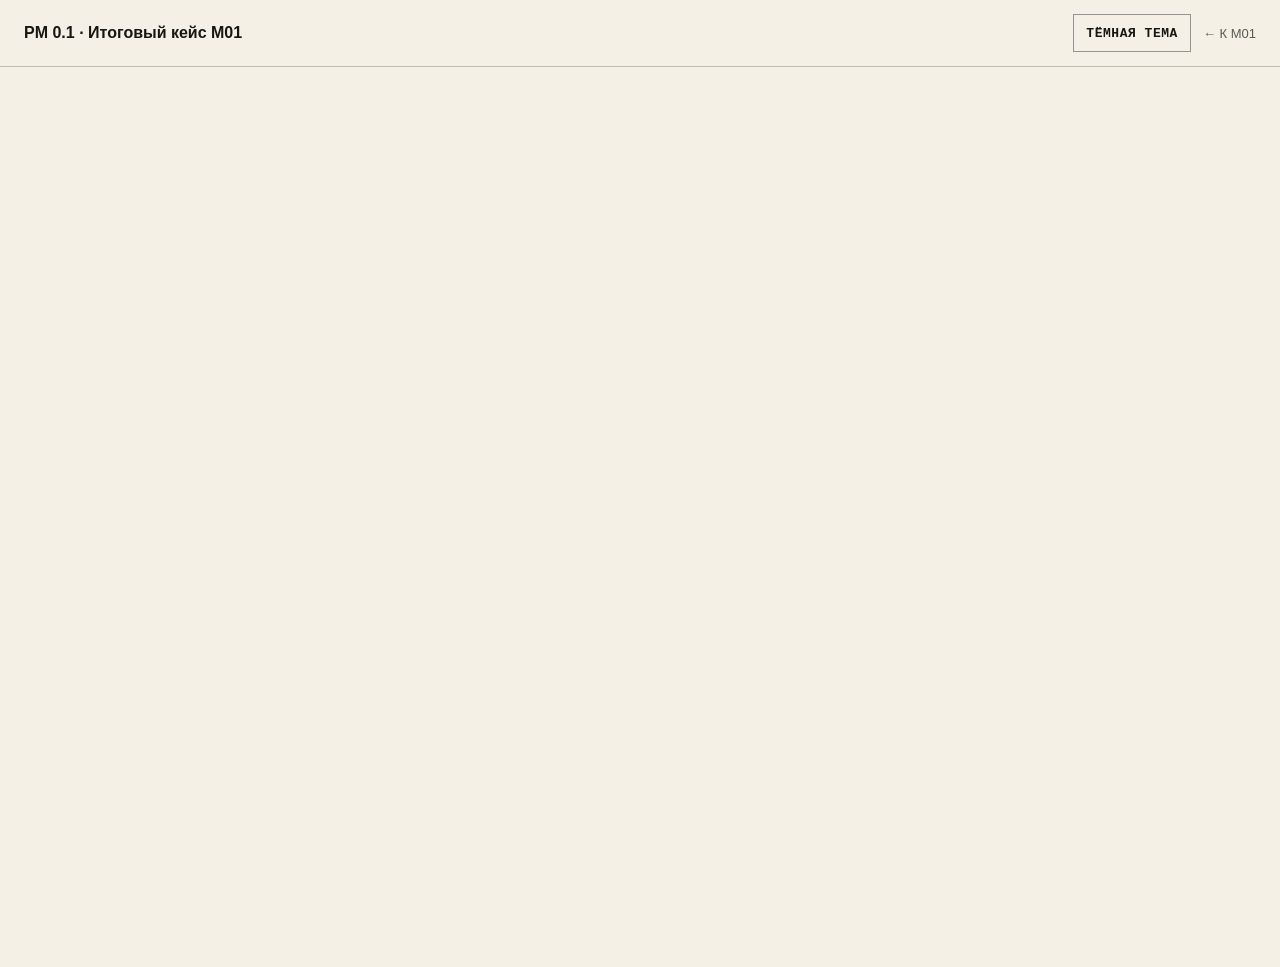
<file: simulator.html>
<!doctype html>
<html lang="ru">
  <head>
    <meta charset="UTF-8" />
    <meta name="viewport" content="width=device-width, initial-scale=1.0" />
    <meta name="theme-color" content="#0a0a0a" />
    <base href="./index.html" />
    <title>PM 0.1 — Итоговый кейс M01</title>
    <meta name="description" content="Итоговый кейс M01: четыре управленческих решения, последствия и разбор мышления." />
    <script src="theme-runtime-v7.js"></script>
    <link rel="stylesheet" href="styles.css" />
    <link rel="stylesheet" href="art-direction.css" />
    <link rel="stylesheet" href="m01-simulator.css" />
    <link rel="stylesheet" href="theme-contract-v3.css" />
    <link rel="stylesheet" href="canonical-runtime-v7.css" />
    <style>
      main { margin-left: 0 !important; }
      .sim-standalone-nav { position:sticky; top:0; z-index:20; display:flex; align-items:center; gap:12px; padding:14px 24px; border-bottom:1px solid var(--line); background:var(--paper, #0a0a0a); }
      .sim-standalone-nav > a:first-child { margin-right:auto; }
      .sim-standalone-nav strong { color:var(--ink); }
      .sim-standalone-nav a { text-decoration:none; }
      .sim-standalone-nav .sim-back { color:var(--text-secondary, #c9c8c1); font-size:13px; }
      .sim-standalone-nav .theme-toggle { width:auto; margin:0; }
      @media (max-width:640px) { .sim-standalone-nav { padding:12px 16px; flex-wrap:wrap; } .page { padding-inline:16px; } }
    </style>
  </head>
  <body>
    <header class="sim-standalone-nav">
      <a href="./#/course" aria-label="Вернуться к M01"><strong>PM 0.1 · Итоговый кейс M01</strong></a>
      <button class="button subtle theme-toggle" type="button" data-theme-toggle>Тема</button>
      <a class="sim-back" href="./#/course">← К M01</a>
    </header>
    <main id="main" tabindex="-1"></main>
    <script src="m01-simulator-data.js"></script>
    <script src="m01-simulator-domain.js"></script>
    <script src="m01-simulator-app.js"></script>
  </body>
</html>
</file>
<file: styles.css>
:root {
  --ink: #07121d;
  --ink-2: #0c1b29;
  --panel: #102435;
  --paper: #f4f1e9;
  --paper-2: #e9e5da;
  --muted: #91a2af;
  --accent: #ffb11b;
  --accent-2: #e18b00;
  --blue: #3bb9ff;
  --green: #63d5a1;
  --red: #ff796f;
  --line: rgba(255, 255, 255, 0.13);
  --paper-line: rgba(7, 18, 29, 0.15);
  --sidebar: 270px;
  --radius: 14px;
  font-family: "Manrope", system-ui, sans-serif;
  color: var(--paper);
  background: var(--ink);
  font-synthesis: none;
}

* { box-sizing: border-box; }
html { scroll-behavior: smooth; }
body { margin: 0; min-width: 320px; background: var(--ink); }
button, textarea { font: inherit; }
button, a { -webkit-tap-highlight-color: transparent; }
a { color: inherit; }
.skip-link { position: fixed; left: 1rem; top: -4rem; z-index: 100; padding: .75rem 1rem; background: var(--accent); color: var(--ink); font-weight: 800; }
.skip-link:focus { top: 1rem; }

.app-shell { min-height: 100vh; }
.sidebar { position: fixed; inset: 0 auto 0 0; z-index: 10; width: var(--sidebar); padding: 32px 26px; border-right: 1px solid var(--line); background: #081521; display: flex; flex-direction: column; }
.brand { display: flex; align-items: center; gap: 12px; text-decoration: none; }
.brand-mark { width: 48px; height: 48px; display: grid; place-items: center; background: var(--accent); color: var(--ink); font: 500 13px "IBM Plex Mono", monospace; border-radius: 2px 14px 2px 2px; }
.brand strong { display: block; font-size: 22px; letter-spacing: -.04em; }
.brand small { display: block; margin-top: 1px; color: var(--muted); font: 500 9px "IBM Plex Mono", monospace; letter-spacing: .08em; }
.main-nav { display: grid; gap: 7px; margin-top: 54px; }
.main-nav a { padding: 12px 13px; color: #b9c5cc; border-radius: 8px; text-decoration: none; font-size: 14px; font-weight: 600; }
.main-nav a span { margin-right: 14px; color: #607483; font: 12px "IBM Plex Mono", monospace; }
.main-nav a:hover, .main-nav a.active { color: white; background: rgba(255,255,255,.06); }
.main-nav a.active span { color: var(--accent); }
.sidebar-progress { margin-top: auto; padding: 17px; border: 1px solid var(--line); border-radius: 12px; background: rgba(255,255,255,.025); }
.sidebar-progress .label-row { display: flex; justify-content: space-between; font-size: 12px; color: var(--muted); }
.progress-track { height: 6px; margin-top: 10px; overflow: hidden; background: #223646; border-radius: 99px; }
.progress-fill { height: 100%; background: var(--accent); border-radius: inherit; transition: width .35s ease; }
.sidebar-note { margin: 20px 4px 0; color: #5f7484; font: 11px/1.6 "IBM Plex Mono", monospace; }
.mobile-header, .mobile-nav { display: none; }

main { margin-left: var(--sidebar); min-height: 100vh; }
.page { max-width: 1260px; margin: 0 auto; padding: 52px 56px 80px; animation: enter .25s ease; }
@keyframes enter { from { opacity: 0; transform: translateY(5px); } }
.eyebrow { margin: 0 0 12px; color: var(--accent); font: 500 12px "IBM Plex Mono", monospace; letter-spacing: .08em; text-transform: uppercase; }
h1, h2, h3, p { margin-top: 0; }
h1 { max-width: 920px; margin-bottom: 18px; font-size: clamp(38px, 5.2vw, 76px); line-height: .98; letter-spacing: -.065em; }
h2 { font-size: clamp(26px, 3vw, 40px); line-height: 1.08; letter-spacing: -.045em; }
h3 { font-size: 19px; letter-spacing: -.025em; }
.lead { max-width: 760px; color: #b8c5ce; font-size: clamp(17px, 2vw, 21px); line-height: 1.55; }
.mono { font-family: "IBM Plex Mono", monospace; }
.muted { color: var(--muted); }
.accent { color: var(--accent); }
.section { margin-top: 64px; }
.section-heading { display: flex; align-items: end; justify-content: space-between; gap: 24px; margin-bottom: 22px; }
.section-heading p { max-width: 560px; margin-bottom: 5px; color: var(--muted); }

.hero { position: relative; padding: 22px 0 26px; }
.hero::after { content: "SYSTEM / FLOW / TRUTH"; position: absolute; right: 0; top: 20px; writing-mode: vertical-rl; color: rgba(255,255,255,.08); font: 11px "IBM Plex Mono", monospace; letter-spacing: .18em; }
.hero-actions { display: flex; flex-wrap: wrap; gap: 11px; margin-top: 31px; }
.button { display: inline-flex; align-items: center; justify-content: center; min-height: 46px; padding: 0 19px; border: 1px solid var(--line); border-radius: 8px; background: transparent; color: white; text-decoration: none; cursor: pointer; font-weight: 700; transition: .18s ease; }
.button:hover { transform: translateY(-1px); border-color: rgba(255,255,255,.28); }
.button.primary { border-color: var(--accent); background: var(--accent); color: var(--ink); }
.button.subtle { min-height: 38px; padding: 0 13px; font-size: 13px; }
.button.done { border-color: rgba(99,213,161,.4); background: rgba(99,213,161,.1); color: var(--green); }

.stat-grid { display: grid; grid-template-columns: repeat(4, 1fr); gap: 1px; margin-top: 46px; overflow: hidden; border: 1px solid var(--line); border-radius: var(--radius); background: var(--line); }
.stat { padding: 23px; background: var(--ink-2); }
.stat strong { display: block; font-size: 28px; letter-spacing: -.05em; }
.stat span { color: var(--muted); font-size: 12px; }
.system-map { display: grid; grid-template-columns: repeat(7, 1fr); gap: 7px; }
.system-node { min-height: 116px; padding: 16px 13px; border: 1px solid var(--line); border-top: 3px solid var(--node); border-radius: 5px; background: var(--ink-2); }
.system-node span { display: block; color: var(--node); font: 11px "IBM Plex Mono", monospace; }
.system-node strong { display: block; margin-top: 19px; font-size: 13px; }

.next-card { display: grid; grid-template-columns: 1.2fr .8fr; overflow: hidden; border-radius: var(--radius); background: var(--accent); color: var(--ink); }
.next-card > div { padding: clamp(24px, 4vw, 46px); }
.next-card .next-meta { display: flex; flex-direction: column; justify-content: space-between; border-left: 1px solid rgba(7,18,29,.17); }
.next-card h2 { max-width: 680px; font-size: clamp(28px, 4vw, 52px); }
.next-card p { max-width: 650px; line-height: 1.55; }
.next-card .button { align-self: start; border-color: var(--ink); color: var(--ink); }

.module-grid { display: grid; grid-template-columns: repeat(2, 1fr); gap: 14px; }
.module-card { position: relative; min-height: 260px; padding: 27px; overflow: hidden; border: 1px solid var(--line); border-radius: var(--radius); background: var(--ink-2); }
.module-card::after { content: attr(data-number); position: absolute; right: -5px; bottom: -28px; color: rgba(255,255,255,.035); font-size: 130px; font-weight: 800; letter-spacing: -.1em; }
.module-card .module-kicker { color: var(--accent); font: 11px "IBM Plex Mono", monospace; }
.module-card h3 { max-width: 380px; margin: 20px 0 11px; font-size: 25px; }
.module-card p { max-width: 450px; color: var(--muted); font-size: 14px; line-height: 1.55; }
.module-footer { position: absolute; inset: auto 27px 24px; z-index: 1; display: flex; align-items: center; justify-content: space-between; }
.module-footer a { color: white; font-size: 13px; text-decoration: none; font-weight: 700; }
.module-footer a:hover { color: var(--accent); }

.course-intro { display: grid; grid-template-columns: 1.4fr .6fr; gap: 30px; align-items: end; }
.course-metrics { padding: 22px; border: 1px solid var(--line); border-radius: var(--radius); }
.course-metrics strong { display: block; font-size: 33px; }
.course-metrics p { margin: 4px 0 18px; color: var(--muted); font-size: 12px; }
.course-metrics p:last-child { margin-bottom: 0; }
.module-list { display: grid; margin-top: 40px; border-top: 1px solid var(--line); }
.module-row { display: grid; grid-template-columns: 72px minmax(230px, .8fr) 1.4fr 110px; gap: 22px; align-items: center; min-height: 112px; border-bottom: 1px solid var(--line); }
.module-index { color: var(--accent); font: 13px "IBM Plex Mono", monospace; }
.module-row h2 { margin: 0; font-size: 23px; }
.module-row p { margin: 0; color: var(--muted); font-size: 14px; line-height: 1.5; }
.module-row a { text-align: right; text-decoration: none; font-size: 13px; font-weight: 700; }
.module-row a:hover { color: var(--accent); }

.lesson-layout { display: grid; grid-template-columns: minmax(0, 760px) 250px; gap: clamp(38px, 7vw, 92px); justify-content: center; }
.lesson-header { margin-bottom: 42px; padding-bottom: 31px; border-bottom: 1px solid var(--line); }
.lesson-header h1 { font-size: clamp(38px, 5vw, 64px); }
.lesson-header .meta { display: flex; gap: 20px; color: var(--muted); font: 12px "IBM Plex Mono", monospace; }
.lesson-block { margin: 46px 0; }
.lesson-block h2 { margin-bottom: 17px; font-size: 27px; }
.lesson-block p, .lesson-block li { color: #c5d0d6; font-size: 17px; line-height: 1.72; }
.lesson-block ul { padding-left: 22px; }
.insight { margin: 38px 0; padding: 24px 27px; border-left: 4px solid var(--accent); background: var(--panel); font-size: 20px; line-height: 1.55; }
.model-card { margin: 28px 0; padding: 23px; border: 1px solid var(--line); border-radius: 10px; background: #06101a; font: 14px/1.8 "IBM Plex Mono", monospace; color: #cfdae0; white-space: pre-line; }
.practice { padding: 28px; border-radius: var(--radius); background: var(--paper); color: var(--ink); }
.practice .eyebrow { color: var(--accent-2); }
.practice h2 { font-size: 28px; }
.practice ol { padding-left: 22px; }
.practice li { margin: 9px 0; line-height: 1.55; }
.criteria { display: grid; gap: 8px; margin: 20px 0; }
.criterion { display: flex; gap: 10px; align-items: flex-start; padding: 11px 13px; background: rgba(7,18,29,.06); border-radius: 7px; }
.criterion input { margin-top: 4px; accent-color: var(--ink); }
.notes { width: 100%; min-height: 145px; padding: 15px; border: 1px solid var(--paper-line); border-radius: 8px; background: white; color: var(--ink); resize: vertical; line-height: 1.5; }
.notes:focus { outline: 3px solid rgba(255,177,27,.35); border-color: var(--accent-2); }
.lesson-actions { display: flex; flex-wrap: wrap; gap: 10px; margin-top: 16px; }
.practice .button { border-color: var(--ink); color: var(--ink); }
.practice .button.primary { color: var(--ink); }
.lesson-aside { position: sticky; top: 35px; align-self: start; }
.lesson-aside .toc { display: grid; gap: 9px; padding: 18px; border: 1px solid var(--line); border-radius: 10px; }
.toc small { color: var(--muted); font: 10px "IBM Plex Mono", monospace; }
.toc a { color: #b6c3cc; font-size: 13px; text-decoration: none; }
.toc a:hover { color: var(--accent); }
.lesson-nav { display: grid; gap: 7px; margin-top: 13px; }

.diagnostic-grid { display: grid; grid-template-columns: minmax(0, 760px) 300px; gap: 50px; align-items: start; }
.question-card { margin: 14px 0; padding: 24px; border: 1px solid var(--line); border-radius: 11px; background: var(--ink-2); }
.question-card legend { padding: 0 8px; font-weight: 700; line-height: 1.5; }
.options { display: grid; gap: 8px; margin-top: 14px; }
.option { display: flex; gap: 10px; align-items: flex-start; padding: 12px; border: 1px solid var(--line); border-radius: 8px; color: #c3ced5; cursor: pointer; }
.option:has(input:checked) { border-color: var(--accent); background: rgba(255,177,27,.08); color: white; }
.option input { margin-top: 3px; accent-color: var(--accent); }
.diagnostic-result { position: sticky; top: 30px; padding: 24px; border-radius: var(--radius); background: var(--paper); color: var(--ink); }
.diagnostic-result h3 { font-size: 23px; }
.score-row { margin: 15px 0; }
.score-row div { display: flex; justify-content: space-between; font-size: 12px; }
.score-row .progress-track { background: #d6d1c7; }
.result-empty { color: #65717a; line-height: 1.5; }

.tool-grid { display: grid; grid-template-columns: repeat(3, 1fr); gap: 14px; margin-top: 36px; }
.tool-card { min-height: 250px; padding: 24px; border: 1px solid var(--line); border-radius: var(--radius); background: var(--ink-2); display: flex; flex-direction: column; }
.tool-card .tool-number { color: var(--accent); font: 11px "IBM Plex Mono", monospace; }
.tool-card h3 { margin: 25px 0 10px; font-size: 21px; }
.tool-card p { color: var(--muted); font-size: 14px; line-height: 1.55; }
.tool-card button { margin-top: auto; align-self: flex-start; }
.principles { display: grid; grid-template-columns: repeat(2, 1fr); gap: 12px; }
.principle { padding: 22px; border-top: 2px solid var(--accent); background: var(--ink-2); }
.principle strong { display: block; margin-bottom: 8px; }
.principle p { margin: 0; color: var(--muted); font-size: 14px; line-height: 1.55; }
.toast { position: fixed; right: 24px; bottom: 24px; z-index: 50; padding: 12px 16px; border-radius: 8px; background: var(--paper); color: var(--ink); box-shadow: 0 16px 50px rgba(0,0,0,.35); font-size: 13px; font-weight: 700; opacity: 0; pointer-events: none; transform: translateY(12px); transition: .25s; }
.toast.show { opacity: 1; transform: translateY(0); }
.empty-state { padding: 60px 20px; text-align: center; }

@media (max-width: 1050px) {
  .system-map { grid-template-columns: repeat(4, 1fr); }
  .tool-grid { grid-template-columns: repeat(2, 1fr); }
  .lesson-layout { grid-template-columns: minmax(0, 720px); }
  .lesson-aside { position: static; order: -1; }
  .lesson-aside .toc { grid-template-columns: repeat(4, 1fr); }
}
@media (max-width: 820px) {
  .sidebar { display: none; }
  .mobile-header { position: sticky; top: 0; z-index: 20; height: 70px; padding: 11px 18px; display: flex; align-items: center; justify-content: space-between; border-bottom: 1px solid var(--line); background: rgba(8,21,33,.96); backdrop-filter: blur(12px); }
  .mobile-header .brand-mark { width: 42px; height: 42px; }
  .menu-button { padding: 9px 12px; border: 1px solid var(--line); border-radius: 7px; background: transparent; color: white; }
  .mobile-nav { position: fixed; inset: 70px 0 auto; z-index: 19; padding: 12px 18px 18px; grid-template-columns: repeat(2, 1fr); gap: 7px; background: #081521; border-bottom: 1px solid var(--line); }
  .mobile-nav.open { display: grid; }
  .mobile-nav a { padding: 12px; border-radius: 7px; background: var(--ink-2); text-decoration: none; font-size: 14px; }
  main { margin-left: 0; }
  .page { padding: 38px 22px 64px; }
  .module-row { grid-template-columns: 50px 1fr 80px; padding: 20px 0; }
  .module-row p { grid-column: 2 / -1; grid-row: 2; }
  .diagnostic-grid { grid-template-columns: 1fr; }
  .diagnostic-result { position: static; }
}
@media (max-width: 620px) {
  .stat-grid { grid-template-columns: repeat(2, 1fr); }
  .system-map, .module-grid, .tool-grid, .principles { grid-template-columns: 1fr; }
  .next-card, .course-intro { grid-template-columns: 1fr; }
  .next-card .next-meta { border-top: 1px solid rgba(7,18,29,.17); border-left: 0; }
  .module-row { grid-template-columns: 40px 1fr; gap: 12px; }
  .module-row p { grid-column: 2; }
  .module-row a { grid-column: 2; text-align: left; }
  .lesson-aside .toc { grid-template-columns: repeat(2, 1fr); }
  .section-heading { align-items: start; flex-direction: column; }
  .hero::after { display: none; }
}
@media (prefers-reduced-motion: reduce) {
  *, *::before, *::after { scroll-behavior: auto !important; animation-duration: .01ms !important; transition-duration: .01ms !important; }
}
</file>
<file: art-direction.css>
:root {
  --ink: #f4f2eb;
  --ink-2: #111111;
  --panel: #151515;
  --paper: #f3f0e7;
  --paper-2: #dedbd2;
  --muted: #aaa9a2;
  --text-secondary: #c9c8c1;
  --text-tertiary: #aaa9a2;
  --accent: #dfff3f;
  --accent-2: #dfff3f;
  --blue: #dfff3f;
  --green: #dfff3f;
  --red: #ff705c;
  --line: rgba(244,242,235,.20);
  --line-strong: rgba(244,242,235,.34);
  --paper-line: rgba(10,10,10,.22);
  --sidebar: 184px;
  --radius: 0px;
  color: var(--ink);
  background: #0a0a0a;
  font-family: Arial, Helvetica, sans-serif;
}

html, body { background: #0a0a0a; color: var(--ink); }
body { overflow-x: hidden; }
a { color: inherit; }

*:focus-visible {
  outline: 2px solid var(--accent);
  outline-offset: 4px;
}

/* FRAME */
.sidebar {
  width: var(--sidebar);
  padding: 26px 20px 22px;
  border-right: 1px solid var(--line);
  background: #0a0a0a;
}
.brand { align-items: flex-start; gap: 10px; }
.brand-mark {
  width: 46px;
  height: 46px;
  border: 1px solid var(--ink);
  border-radius: 0;
  background: transparent;
  color: var(--ink);
  font: 700 11px/1 ui-monospace, SFMono-Regular, Menlo, monospace;
}
.brand strong { color: var(--ink); font-size: 20px; letter-spacing: -.06em; }
.brand small { color: var(--text-tertiary); font: 600 9px/1.35 ui-monospace, SFMono-Regular, Menlo, monospace; letter-spacing: .14em; }
.main-nav { margin-top: 76px; gap: 0; border-top: 1px solid var(--line); }
.main-nav a {
  display: grid;
  grid-template-columns: 30px 1fr;
  gap: 8px;
  padding: 14px 0;
  border-bottom: 1px solid var(--line);
  border-radius: 0;
  background: transparent;
  color: var(--text-secondary);
  font-size: 13px;
  font-weight: 650;
}
.main-nav a span { color: var(--text-tertiary); font: 600 10px ui-monospace, SFMono-Regular, Menlo, monospace; }
.main-nav a:hover, .main-nav a.active { color: var(--ink); }
.main-nav a.active { box-shadow: inset 3px 0 0 var(--accent); padding-left: 10px; }
.main-nav a.active span { color: var(--accent); }
.sidebar-progress { margin-top: auto; padding: 14px 0 0; border: 0; border-top: 1px solid var(--line); border-radius: 0; background: transparent; }
.sidebar-progress .label-row { color: var(--text-tertiary); font: 10px ui-monospace, SFMono-Regular, Menlo, monospace; }
.progress-track { height: 2px; margin-top: 10px; border-radius: 0; background: #2a2a28; }
.progress-fill { border-radius: 0; background: var(--accent); }
.sidebar-note { margin: 20px 0 0; color: var(--text-tertiary); font: 10px/1.55 ui-monospace, SFMono-Regular, Menlo, monospace; letter-spacing: .05em; text-transform: uppercase; }

main { margin-left: var(--sidebar); background: #0a0a0a; }
.page { max-width: 1460px; padding: 46px 54px 120px; animation: editorial-enter .32s cubic-bezier(.2,.7,.2,1); }
@keyframes editorial-enter { from { opacity: 0; transform: translateY(10px); } }

/* TYPE */
.eyebrow {
  margin-bottom: 14px;
  color: var(--accent);
  font: 700 11px/1.35 ui-monospace, SFMono-Regular, Menlo, monospace;
  letter-spacing: .13em;
  text-transform: uppercase;
}
h1, h2, h3 { color: var(--ink); font-family: Arial, Helvetica, sans-serif; }
h1 { font-weight: 800; letter-spacing: -.08em; line-height: .88; }
h2 { font-weight: 760; letter-spacing: -.055em; line-height: .98; }
h3 { font-weight: 720; letter-spacing: -.03em; }
.lead { max-width: 780px; color: var(--text-secondary); font-size: clamp(18px, 1.7vw, 23px); line-height: 1.5; }
.mono { font-family: ui-monospace, SFMono-Regular, Menlo, monospace; }
.muted { color: var(--text-tertiary); }
.accent { color: var(--accent); }
.section { margin-top: 108px; }
.section-heading { align-items: end; padding-top: 16px; border-top: 1px solid var(--line); }
.section-heading p { max-width: 520px; color: var(--text-secondary); line-height: 1.55; }

/* HERO */
.hero { position: relative; min-height: 72vh; padding: 18px 0 36px; display: flex; flex-direction: column; justify-content: space-between; }
.hero::after {
  display: block;
  content: "PM / 0.1";
  position: absolute;
  top: 18px;
  right: 0;
  color: #4b4b47;
  writing-mode: vertical-rl;
  font: 700 10px ui-monospace, SFMono-Regular, Menlo, monospace;
  letter-spacing: .2em;
}
.hero h1 { max-width: 1100px; margin: 0 0 24px; font-size: clamp(68px, 10.6vw, 158px); }
.hero .lead { margin-top: auto; }
.hero-actions { gap: 0; margin-top: 30px; }

.button {
  min-height: 46px;
  padding: 0 17px;
  border: 1px solid var(--line-strong);
  border-radius: 0;
  background: transparent;
  color: var(--ink);
  box-shadow: none;
  font: 700 11px/1 ui-monospace, SFMono-Regular, Menlo, monospace;
  letter-spacing: .04em;
  text-transform: uppercase;
}
.button:hover { border-color: var(--ink); background: var(--ink); color: #0a0a0a; }
.button.primary { border-color: var(--accent); background: var(--accent); color: #0a0a0a; }
.button.primary:hover { border-color: var(--ink); background: var(--ink); color: #0a0a0a; }
.button.subtle { min-height: 38px; padding: 0 12px; color: var(--ink); }
.button.subtle:hover { border-color: var(--accent); background: transparent; color: var(--accent); }
.button:disabled { opacity: .48; cursor: not-allowed; }

/* READOUTS */
.stat-grid { grid-template-columns: repeat(4, 1fr); gap: 0; margin-top: 66px; border-top: 1px solid var(--line); border-bottom: 1px solid var(--line); }
.stat { min-height: 120px; padding: 18px 18px 16px 0; border-right: 1px solid var(--line); background: transparent; }
.stat + .stat { padding-left: 18px; }
.stat:last-child { border-right: 0; }
.stat strong { color: var(--ink); font-size: clamp(30px, 4vw, 54px); letter-spacing: -.07em; }
.stat span { color: var(--text-tertiary); font: 10px/1.4 ui-monospace, SFMono-Regular, Menlo, monospace; text-transform: uppercase; }
.system-map { grid-template-columns: repeat(7, 1fr); gap: 0; border-top: 1px solid var(--line); }
.system-node { min-height: 148px; padding: 14px 12px 16px; border: 0; border-right: 1px solid var(--line); border-radius: 0; background: transparent; box-shadow: none; }
.system-node:last-child { border-right: 0; }
.system-node::before { content: ""; display: block; width: 100%; height: 2px; margin-bottom: 12px; background: var(--node); }
.system-node span { color: var(--text-tertiary); font: 600 10px ui-monospace, SFMono-Regular, Menlo, monospace; }
.system-node strong { margin-top: 42px; color: var(--ink); font-size: 13px; line-height: 1.3; }

/* NEXT ACTION */
.next-card { grid-template-columns: 1.45fr .55fr; border: 0; border-radius: 0; background: var(--accent); color: #0a0a0a; box-shadow: none; }
.next-card > div { padding: clamp(28px, 5vw, 64px); }
.next-card h2 { color: #0a0a0a; font-size: clamp(42px, 6vw, 82px); }
.next-card p { color: #20201d; }
.next-card .eyebrow { color: #0a0a0a !important; }
.next-card .next-meta { border-left: 1px solid rgba(10,10,10,.35); }
.next-card .button { align-self: stretch; border-color: #0a0a0a; color: #0a0a0a; }
.next-card .button:hover { background: #0a0a0a; color: var(--accent); }

/* MODULES AS CHAPTERS */
.module-grid { display: grid; grid-template-columns: 1fr; gap: 0; border-top: 1px solid var(--line); }
.module-card { min-height: 220px; padding: 28px 0 34px 170px; border: 0; border-bottom: 1px solid var(--line); border-radius: 0; background: transparent; box-shadow: none; }
.module-card::after { right: auto; left: 0; bottom: 12px; color: #292925; font-size: 118px; font-weight: 850; letter-spacing: -.1em; }
.module-card .module-kicker { color: var(--accent); font: 700 10px ui-monospace, SFMono-Regular, Menlo, monospace; letter-spacing: .08em; }
.module-card h3 { max-width: 720px; margin: 18px 0 10px; color: var(--ink); font-size: clamp(34px, 4vw, 60px); }
.module-card p { max-width: 720px; color: var(--text-secondary); font-size: 16px; line-height: 1.55; }
.module-footer { inset: auto 0 26px 170px; }
.module-footer a { color: var(--ink); font: 700 11px ui-monospace, SFMono-Regular, Menlo, monospace; text-transform: uppercase; }
.module-footer a:hover { color: var(--accent); }

/* COURSE */
.course-intro { grid-template-columns: minmax(0, 1.45fr) minmax(220px, .55fr); gap: 56px; align-items: end; }
.course-intro h1 { font-size: clamp(62px, 8.6vw, 132px); }
.course-metrics { padding: 0 0 0 18px; border: 0; border-left: 1px solid var(--line); border-radius: 0; background: transparent; box-shadow: none; }
.course-metrics strong { color: var(--accent); font-size: 36px; }
.course-metrics p { color: var(--text-tertiary); font: 10px ui-monospace, SFMono-Regular, Menlo, monospace; text-transform: uppercase; }
.path-note { display: grid; grid-template-columns: 180px repeat(4, 1fr); gap: 0; margin-top: 56px; padding: 0; border-top: 1px solid var(--line); border-bottom: 1px solid var(--line); border-radius: 0; background: transparent; color: var(--ink); font-size: 12px; }
.path-note strong, .path-note span { padding: 15px 12px; border-right: 1px solid var(--line); }
.path-note span:last-child { border-right: 0; }
.path-note strong { color: var(--accent); font: 700 10px ui-monospace, SFMono-Regular, Menlo, monospace; text-transform: uppercase; }
.path-note span { color: var(--text-secondary); }
.module-list { gap: 0; margin-top: 34px; border-top: 1px solid var(--line); }
.module-row { min-height: 138px; padding: 20px 0; border: 0; border-bottom: 1px solid var(--line); border-radius: 0; background: transparent; box-shadow: none; grid-template-columns: 86px minmax(240px,.9fr) 1.2fr 130px; }
.module-row.current { box-shadow: inset 4px 0 0 var(--accent); padding-left: 16px; }
.module-row.completed { opacity: .72; }
.module-index { color: var(--text-tertiary); font: 650 11px ui-monospace, SFMono-Regular, Menlo, monospace; }
.module-status { color: var(--text-tertiary); font: 700 10px ui-monospace, SFMono-Regular, Menlo, monospace; letter-spacing: .08em; text-transform: uppercase; }
.module-row.current .module-status { color: var(--accent); }
.module-row h2 { color: var(--ink); font-size: clamp(25px, 2.4vw, 38px); }
.module-row p { color: var(--text-secondary); font-size: 15px; line-height: 1.5; }
.module-row a { color: var(--ink); font: 700 10px ui-monospace, SFMono-Regular, Menlo, monospace; text-transform: uppercase; }
.module-row a:hover { color: var(--accent); }

/* LESSON */
.lesson-layout { grid-template-columns: minmax(0, 860px) 220px; gap: 64px; }
.lesson-layout > article { padding: 0; border: 0; border-radius: 0; background: transparent; box-shadow: none; }
.lesson-header { margin-bottom: 54px; padding: 10px 0 38px; border-bottom: 1px solid var(--line); }
.lesson-header h1 { font-size: clamp(56px, 7vw, 104px); }
.lesson-header .meta { color: var(--text-tertiary); font: 10px ui-monospace, SFMono-Regular, Menlo, monospace; text-transform: uppercase; }
.lesson-block { margin: 60px 0; }
.lesson-block h2 { margin-bottom: 20px; font-size: clamp(32px, 3vw, 48px); }
.lesson-block p, .lesson-block li { color: var(--text-secondary); font-size: 18px; line-height: 1.68; }
.insight { margin: 50px 0; padding: 24px 0 24px 24px; border-left: 3px solid var(--accent); background: transparent; color: var(--ink); font-size: clamp(24px, 2.5vw, 36px); font-weight: 700; line-height: 1.25; }
.model-card { margin: 36px 0; padding: 24px 0; border-top: 1px solid var(--line); border-bottom: 1px solid var(--line); border-radius: 0; background: transparent; color: var(--accent); font: 13px/1.9 ui-monospace, SFMono-Regular, Menlo, monospace; }
.practice { margin-top: 70px; padding: 34px; border: 0; border-radius: 0; background: var(--paper); color: #111; }
.practice h2, .practice h3 { color: #111; }
.practice .eyebrow { color: #111; }
.practice-help, .field-help { color: #4f4f4a; font-size: 14px; }
.criterion { padding: 13px 0; border: 0; border-bottom: 1px solid rgba(10,10,10,.18); border-radius: 0; background: transparent; }
.criterion input { accent-color: #111; }
.completion-status { color: #4f4f4a; font: 700 11px/1.4 ui-monospace, SFMono-Regular, Menlo, monospace; text-transform: uppercase; }
.completion-status.ready { color: #111; }
.notes { border: 1px solid rgba(10,10,10,.28); border-radius: 0; background: #fff; color: #111; font-size: 16px; }
.notes:focus { outline: 2px solid #111; border-color: #111; }
.practice .button { border-color: #111; color: #111; }
.practice .button.primary { border-color: #111; background: #111; color: var(--paper); }
.lesson-aside { top: 28px; }
.lesson-aside .toc { padding: 0; border: 0; border-top: 1px solid var(--line); border-radius: 0; background: transparent; }
.toc small { display: block; padding: 13px 0; border-bottom: 1px solid var(--line); color: var(--text-tertiary); font: 700 9px ui-monospace, SFMono-Regular, Menlo, monospace; letter-spacing: .08em; }
.toc a { padding: 11px 0; border-bottom: 1px solid var(--line); color: var(--text-secondary); font-size: 12px; }
.toc a:hover { color: var(--accent); }
.lesson-nav { gap: 0; margin-top: 24px; }

/* M01 LEARNING LAB */
.learning-lab {
  margin-top: 10px;
  border-top: 1px solid var(--line);
  color: var(--ink);
}
.learning-lab > section,
.learning-lab > header {
  padding: 42px 0;
  border-bottom: 1px solid var(--line);
}
.lab-intro h2,
.lab-drill h2,
.lab-worked h2,
.lab-technique h2,
.lab-workbook h2,
.lab-transfer h2 { font-size: clamp(30px, 3.4vw, 52px); }
.lab-intro > p:last-child,
.lab-purpose,
.lab-situation,
.lab-worked li,
.lab-technique li,
.lab-workbook > p,
.lab-transfer p {
  color: var(--text-secondary);
  font-size: 17px;
  line-height: 1.65;
}
.lab-step {
  margin-bottom: 14px;
  color: var(--accent);
  font: 700 10px ui-monospace, SFMono-Regular, Menlo, monospace;
  letter-spacing: .10em;
  text-transform: uppercase;
}
.lab-drill fieldset { margin-top: 24px; padding: 0; border: 0; }
.lab-drill legend { margin-bottom: 14px; color: var(--ink); font-size: 18px; font-weight: 700; line-height: 1.45; }
.lab-options { display: grid; border-top: 1px solid var(--line); }
.lab-option {
  display: grid;
  grid-template-columns: 24px 1fr;
  gap: 12px;
  align-items: start;
  padding: 16px 0;
  border-bottom: 1px solid var(--line);
  color: var(--text-secondary);
  font-size: 16px;
  line-height: 1.45;
  cursor: pointer;
}
.lab-option:hover { color: var(--ink); }
.lab-option:has(input:checked) { color: var(--ink); box-shadow: inset 3px 0 0 var(--accent); padding-left: 12px; }
.lab-option input { margin-top: 3px; accent-color: var(--accent); }
.lab-feedback {
  margin-top: 18px;
  padding: 18px 20px;
  border-left: 3px solid var(--text-tertiary);
  background: #141414;
  color: var(--text-secondary);
}
.lab-feedback strong { display: block; margin-bottom: 7px; color: var(--ink); font-size: 15px; }
.lab-feedback p { margin: 0; color: var(--text-secondary); font-size: 16px; line-height: 1.55; }
.lab-feedback.strong { border-left-color: var(--accent); }
.lab-feedback.needs-work { border-left-color: var(--red); }
.lab-worked ol,
.lab-technique ol { padding-left: 22px; }
.lab-worked li,
.lab-technique li { margin: 9px 0; }
.lab-model {
  margin-top: 26px;
  padding: 20px 0;
  border-top: 1px solid var(--line);
  border-bottom: 1px solid var(--line);
  color: var(--accent);
  font: 700 13px/1.7 ui-monospace, SFMono-Regular, Menlo, monospace;
}
.lab-workbook {
  margin-inline: -28px;
  padding: 42px 28px !important;
  background: var(--paper);
  color: #111;
}
.lab-workbook h2 { color: #111; }
.lab-workbook .lab-step { color: #111; }
.lab-workbook > p { color: #42423e; }
.lab-fields { display: grid; gap: 0; margin-top: 28px; border-top: 1px solid rgba(10,10,10,.22); }
.lab-field { display: grid; gap: 7px; padding: 18px 0; border-bottom: 1px solid rgba(10,10,10,.22); }
.lab-field strong { color: #111; font-size: 16px; }
.lab-field span { color: #4c4c47; font-size: 14px; line-height: 1.45; }
.lab-field textarea {
  width: 100%;
  min-height: 88px;
  margin-top: 5px;
  padding: 12px;
  border: 1px solid rgba(10,10,10,.30);
  border-radius: 0;
  background: #fff;
  color: #111;
  font: 16px/1.5 Arial, Helvetica, sans-serif;
  resize: vertical;
}
.lab-field textarea:focus-visible { outline-color: #111; }
.lab-transfer { background: transparent; }
.lab-finish { padding-top: 34px !important; }
.lab-finish .completion-status { color: var(--text-secondary); }
.lab-finish .completion-status.ready { color: var(--accent); }
.lab-finish .field-help { display: block; margin: 5px 0 10px; color: var(--text-tertiary); }
.lab-finish .notes { background: #111; color: var(--ink); border-color: var(--line-strong); }
.lab-finish .notes:focus-visible { outline-color: var(--accent); }

/* DIAGNOSTIC / TOOLS */
.question-card, .tool-card, .principle { border: 0; border-bottom: 1px solid var(--line); border-radius: 0; background: transparent; color: var(--ink); box-shadow: none; }
.question-card { padding: 22px 0; }
.question-card legend, .tool-card h3, .principle strong { color: var(--ink); }
.option { border: 1px solid var(--line-strong); border-radius: 0; color: var(--text-secondary); background: transparent; }
.option:has(input:checked) { border-color: var(--accent); background: rgba(223,255,63,.08); color: var(--ink); }
.option input { accent-color: var(--accent); }
.diagnostic-result { border: 1px solid var(--line); border-radius: 0; background: #111; color: var(--ink); box-shadow: none; }
.result-empty, .tool-card p, .principle p { color: var(--text-secondary); }
.tool-grid { gap: 0; border-top: 1px solid var(--line); }
.tool-card { min-height: 260px; padding: 26px 22px 26px 0; }

/* VALIDATION */
.validation-shell { max-width: 980px; }
.validation-hero { border-bottom-color: var(--line); }
.validation-note { border: 1px solid var(--line); border-left: 3px solid var(--accent); border-radius: 0; background: transparent; color: var(--text-secondary); }
.validation-step { border: 0; border-top: 1px solid var(--line); border-radius: 0; background: transparent; color: var(--ink); box-shadow: none; padding: 30px 0; }
.validation-step > header p { color: var(--text-secondary); }
.validation-scenario { border-radius: 0; background: #151515; color: var(--text-secondary); }
.validation-option { border-color: var(--line-strong); border-radius: 0; color: var(--text-secondary); background: transparent; }
.validation-option:has(input:checked) { border-color: var(--accent); background: rgba(223,255,63,.08); color: var(--ink); }
.validation-option input { accent-color: var(--accent); }
.validation-feedback { color: var(--text-secondary); }
.validation-reasoning, .validation-evidence textarea { border: 1px solid var(--line-strong); border-radius: 0; background: #111; color: var(--ink); }
.validation-state { border-color: var(--line); border-radius: 0; color: var(--text-secondary); }

/* MOBILE */
@media (max-width: 1050px) {
  .system-map { grid-template-columns: repeat(4, 1fr); }
  .lesson-layout { grid-template-columns: minmax(0, 760px); }
  .lesson-aside { position: static; order: -1; }
  .lesson-aside .toc { grid-template-columns: repeat(3, 1fr); }
}

@media (max-width: 900px) {
  :root { --sidebar: 0px; }
  .sidebar { display: none; }
  main { margin-left: 0; }
  .mobile-header { display: flex; height: 62px; padding: 0 16px; border-bottom: 1px solid var(--line); background: #0a0a0a; }
  .mobile-header .brand-mark { width: 34px; height: 34px; }
  .menu-button { border: 1px solid var(--line-strong); border-radius: 0; color: var(--ink); background: transparent; }
  .mobile-nav { background: #0a0a0a; border-bottom: 1px solid var(--line); }
  .mobile-nav a { border-bottom: 1px solid var(--line); color: var(--ink); }
  .page { padding: 34px 18px 80px; }
  .hero { min-height: auto; }
  .hero h1 { font-size: clamp(58px, 17vw, 92px); }
  .stat-grid { grid-template-columns: repeat(2,1fr); }
  .stat:nth-child(2) { border-right: 0; }
  .stat:nth-child(-n+2) { border-bottom: 1px solid var(--line); }
  .system-map { grid-template-columns: repeat(2,1fr); }
  .system-node { border-bottom: 1px solid var(--line); }
  .next-card { grid-template-columns: 1fr; }
  .next-card .next-meta { border-left: 0; border-top: 1px solid rgba(10,10,10,.35); }
  .module-card { padding-left: 88px; }
  .module-card::after { font-size: 70px; }
  .module-footer { left: 88px; }
  .course-intro { grid-template-columns: 1fr; }
  .path-note { grid-template-columns: 1fr; }
  .path-note strong, .path-note span { border-right: 0; border-bottom: 1px solid var(--line); }
  .module-row { grid-template-columns: 48px 1fr; gap: 8px 14px; }
  .module-row p, .module-row a { grid-column: 2; text-align: left; }
  .lesson-layout { grid-template-columns: 1fr; }
  .lesson-aside { position: static; }
  .learning-lab > section, .learning-lab > header { padding: 34px 0; }
  .lab-workbook { margin-inline: -18px; padding: 34px 18px !important; }
}

@media (max-width: 620px) {
  .lesson-header h1 { font-size: clamp(48px, 15vw, 78px); }
  .lab-intro > p:last-child, .lab-purpose, .lab-situation, .lab-worked li, .lab-technique li, .lab-workbook > p, .lab-transfer p { font-size: 16px; }
}

@media (prefers-reduced-motion: reduce) {
  .page { animation: none; }
  * { scroll-behavior: auto !important; transition: none !important; }
}
</file>
<file: m01-simulator.css>
.sim-shell {
  --sim-border: rgba(20, 20, 20, 0.14);
  --sim-soft: rgba(20, 20, 20, 0.05);
  --sim-text: #07121d;
  --sim-muted: #52616b;
  --sim-accent-dark: #445000;
  max-width: 1120px;
  margin: 0 auto;
}

.sim-header,
.sim-briefing {
  display: flex;
  justify-content: space-between;
  align-items: flex-start;
  gap: 24px;
  margin-bottom: 28px;
}

.sim-header h1,
.sim-briefing h1 { margin-bottom: 8px; }

.sim-progress {
  font: 700 0.85rem/1 monospace;
  padding: 10px 12px;
  border: 1px solid var(--sim-border);
  border-radius: 999px;
  white-space: nowrap;
}

.sim-meters {
  display: grid;
  grid-template-columns: repeat(4, minmax(0, 1fr));
  gap: 12px;
  margin: 0 0 24px;
}

.sim-meter {
  border: 1px solid var(--sim-border);
  border-radius: 16px;
  padding: 16px;
  background: var(--paper, #fff);
  color: var(--sim-text);
}

.sim-meter > span,
.sim-meter > small { display: block; }
.sim-meter > span { font-weight: 700; margin-bottom: 8px; }
.sim-meter strong { display: block; font-size: 1.8rem; margin-bottom: 10px; color: var(--sim-text); }
.sim-meter strong small { font-size: 0.75rem; font-weight: 500; color: var(--sim-text); }
.sim-meter-track { height: 7px; background: var(--sim-soft); border-radius: 999px; overflow: hidden; margin-bottom: 8px; }
.sim-meter-track span { display: block; height: 100%; background: currentColor; border-radius: inherit; transition: width 180ms ease; }

.sim-situation,
.sim-decision-card,
.sim-tools,
.sim-consequence,
.sim-briefing-card,
.sim-review-grid > *,
.sim-reflection,
.sim-blocked {
  border: 1px solid var(--sim-border);
  border-radius: 18px;
  padding: 22px;
  background: var(--paper, #fff);
  color: var(--sim-text);
  margin-bottom: 18px;
}

.sim-shell .sim-situation h1,
.sim-shell .sim-situation h2,
.sim-shell .sim-situation h3,
.sim-shell .sim-decision-card h1,
.sim-shell .sim-decision-card h2,
.sim-shell .sim-decision-card h3,
.sim-shell .sim-tools h1,
.sim-shell .sim-tools h2,
.sim-shell .sim-tools h3,
.sim-shell .sim-consequence h1,
.sim-shell .sim-consequence h2,
.sim-shell .sim-consequence h3,
.sim-shell .sim-briefing-card h1,
.sim-shell .sim-briefing-card h2,
.sim-shell .sim-briefing-card h3,
.sim-shell .sim-review-grid h1,
.sim-shell .sim-review-grid h2,
.sim-shell .sim-review-grid h3,
.sim-shell .sim-reflection h1,
.sim-shell .sim-reflection h2,
.sim-shell .sim-reflection h3,
.sim-shell .sim-blocked h1,
.sim-shell .sim-blocked h2,
.sim-shell .sim-blocked h3 {
  color: var(--sim-text);
}

.sim-shell .sim-situation .eyebrow,
.sim-shell .sim-tools .eyebrow,
.sim-shell .sim-consequence .eyebrow,
.sim-shell .sim-briefing-card .eyebrow,
.sim-shell .sim-review-grid .eyebrow,
.sim-shell .sim-reflection .eyebrow,
.sim-shell .sim-blocked .eyebrow {
  color: var(--sim-accent-dark);
}

.sim-situation > p:last-child,
.sim-consequence > p,
.sim-briefing-card p { max-width: 78ch; font-size: 1.04rem; line-height: 1.6; }

.sim-tools-head { display: flex; align-items: flex-start; justify-content: space-between; gap: 20px; }
.sim-tools-head p:last-child { max-width: 50ch; }
.sim-tool-buttons { display: flex; flex-wrap: wrap; gap: 8px; margin-top: 14px; }
.sim-shell .sim-tools .button,
.sim-shell .sim-decision-card .button,
.sim-shell .sim-blocked .button {
  border-color: rgba(7, 18, 29, 0.28);
  color: var(--sim-text);
}
.sim-shell .sim-tools .button:hover,
.sim-shell .sim-decision-card .button:hover,
.sim-shell .sim-blocked .button:hover { border-color: rgba(7, 18, 29, 0.55); }
.sim-shell .sim-tools .button.primary,
.sim-shell .sim-decision-card .button.primary,
.sim-shell .sim-blocked .button.primary {
  color: #0a0a0a;
}
.sim-tool-drawer { margin-top: 16px; padding: 18px; border: 1px dashed var(--sim-border); border-radius: 14px; background: var(--sim-soft); color: var(--sim-text); }
.sim-tool-drawer ul { padding-left: 20px; }
.sim-tool-drawer li { margin: 8px 0; line-height: 1.45; }

.sim-decision-card fieldset { border: 0; padding: 0; margin: 0; }
.sim-decision-card legend { font-size: 1.3rem; font-weight: 750; margin-bottom: 16px; color: var(--sim-text); }
.sim-options { display: grid; gap: 10px; }
.sim-option { display: grid; grid-template-columns: auto 1fr; align-items: start; gap: 10px; padding: 14px; border: 1px solid var(--sim-border); border-radius: 13px; cursor: pointer; color: var(--sim-text); }
.sim-option:has(input:checked) { outline: 2px solid currentColor; outline-offset: 1px; }
.sim-option input { margin-top: 3px; accent-color: var(--sim-text); }
.sim-rationale { display: grid; gap: 8px; margin-top: 18px; color: var(--sim-text); }
.sim-rationale textarea {
  width: 100%;
  resize: vertical;
  min-height: 92px;
  padding: 12px 14px;
  border: 1px solid rgba(7, 18, 29, 0.28);
  border-radius: 8px;
  background: #fff;
  color: var(--sim-text);
  line-height: 1.5;
}
.sim-rationale textarea:focus { outline: 3px solid rgba(255,177,27,.35); border-color: #8a6500; }
.sim-rationale small { color: var(--sim-muted); line-height: 1.4; }

.sim-actions { display: flex; flex-wrap: wrap; gap: 10px; margin-top: 20px; }
.sim-message { min-height: 1.4em; margin-top: 12px; font-weight: 650; }

.sim-deltas { list-style: none; padding: 0; margin: 18px 0 0; display: grid; gap: 8px; }
.sim-deltas li { display: flex; justify-content: space-between; gap: 12px; padding-top: 8px; border-top: 1px solid var(--sim-border); color: var(--sim-text); }

.sim-review-grid { display: grid; grid-template-columns: minmax(0, 2fr) minmax(240px, 1fr); gap: 16px; }
.sim-path { list-style: none; padding: 0; display: grid; gap: 12px; }
.sim-path li { display: grid; grid-template-columns: 34px 1fr; gap: 10px; color: var(--sim-text); }
.sim-path li > span { font: 700 0.8rem/1.6 monospace; }
.sim-path p { margin: 6px 0 0; color: var(--sim-text); }
.sim-reflection ul { margin-bottom: 0; }
.sim-reflection li { color: var(--sim-text); }
.sim-blocked { max-width: 760px; }

.sim-option:focus-within,
.sim-tool-buttons .button:focus-visible,
.sim-actions .button:focus-visible,
.sim-tool-drawer .button:focus-visible,
#sim-focus-target:focus-visible {
  outline: 3px solid currentColor;
  outline-offset: 3px;
}

@media (max-width: 860px) {
  .sim-meters { grid-template-columns: repeat(2, minmax(0, 1fr)); }
  .sim-review-grid { grid-template-columns: 1fr; }
  .sim-tools-head { display: block; }
}

@media (max-width: 520px) {
  .sim-meters { grid-template-columns: 1fr; }
  .sim-header { display: block; }
  .sim-progress { display: inline-block; margin-top: 8px; }
  .sim-deltas li { display: grid; }
}

@media (prefers-reduced-motion: reduce) {
  .sim-meter-track span { transition: none; }
  .sim-shell *, .sim-shell *::before, .sim-shell *::after { scroll-behavior: auto !important; }
}
/* Keep light simulator panels readable even when the global art direction theme changes. */
.sim-shell .sim-meter *,
.sim-shell .sim-situation *,
.sim-shell .sim-tools *,
.sim-shell .sim-decision-card *,
.sim-shell .sim-consequence *,
.sim-shell .sim-briefing-card *,
.sim-shell .sim-review-grid *,
.sim-shell .sim-reflection *,
.sim-shell .sim-blocked * {
  color: #07121d !important;
}
</file>
<file: theme-contract-v3.css>
/* Final theme contract. Loaded after every legacy stylesheet so light mode is not
   dependent on dark-era literal colors leaking through the cascade. */
html[data-theme="light"] {
  --tc-bg: #f4f0e6;
  --tc-surface: #fffdf8;
  --tc-surface-2: #e8e2d6;
  --tc-text: #151713;
  --tc-text-muted: #575c52;
  --tc-text-secondary: #33372f;
  --tc-border: rgba(21, 23, 19, .24);
  --tc-border-strong: rgba(21, 23, 19, .42);
  --tc-accent: #435700;
  --tc-danger: #8b2f24;

  --ink: var(--tc-text);
  --ink-2: var(--tc-surface);
  --panel: var(--tc-surface);
  --paper: var(--tc-surface);
  --paper-2: var(--tc-surface-2);
  --muted: var(--tc-text-muted);
  --text-secondary: var(--tc-text-secondary);
  --text-tertiary: var(--tc-text-muted);
  --accent: var(--tc-accent);
  --accent-2: var(--tc-accent);
  --blue: var(--tc-accent);
  --green: var(--tc-accent);
  --red: var(--tc-danger);
  --line: var(--tc-border);
  --line-strong: var(--tc-border-strong);
  --paper-line: var(--tc-border);
  --lx-bg: var(--tc-bg);
  --lx-surface: var(--tc-surface);
  --lx-surface-2: var(--tc-surface-2);
  --lx-text: var(--tc-text);
  --lx-text-2: var(--tc-text-secondary);
  --lx-muted: var(--tc-text-muted);
  --lx-border: var(--tc-border);
  --lx-border-strong: var(--tc-border-strong);
  --lx-accent: var(--tc-accent);

  background: var(--tc-bg);
  color: var(--tc-text);
}

html[data-theme="light"],
html[data-theme="light"] body,
html[data-theme="light"] main,
html[data-theme="light"] .app-shell,
html[data-theme="light"] .page,
html[data-theme="light"] .sidebar,
html[data-theme="light"] .mobile-header,
html[data-theme="light"] .mobile-nav {
  background: var(--tc-bg) !important;
  color: var(--tc-text) !important;
}

html[data-theme="light"] h1,
html[data-theme="light"] h2,
html[data-theme="light"] h3,
html[data-theme="light"] strong,
html[data-theme="light"] legend,
html[data-theme="light"] label {
  color: var(--tc-text);
}

html[data-theme="light"] .lead,
html[data-theme="light"] .lesson-block p,
html[data-theme="light"] .lesson-block li,
html[data-theme="light"] .module-row p,
html[data-theme="light"] .module-card p,
html[data-theme="light"] .section-heading p,
html[data-theme="light"] .returning-context,
html[data-theme="light"] .returning-progress > span,
html[data-theme="light"] .returning-progress > p,
html[data-theme="light"] .returning-next-grid span,
html[data-theme="light"] .returning-next-grid small,
html[data-theme="light"] .muted,
html[data-theme="light"] .field-help,
html[data-theme="light"] .practice-help {
  color: var(--tc-text-muted) !important;
}

/* Navigation and controls: base CSS contains dark literal colors and a dark --ink-2. */
html[data-theme="light"] .main-nav a,
html[data-theme="light"] .main-nav a span,
html[data-theme="light"] .toc a,
html[data-theme="light"] .toc small,
html[data-theme="light"] .sidebar-note,
html[data-theme="light"] .sidebar-progress .label-row {
  color: var(--tc-text-muted) !important;
}

html[data-theme="light"] .main-nav a:hover,
html[data-theme="light"] .main-nav a.active,
html[data-theme="light"] .toc a:hover,
html[data-theme="light"] .mobile-nav a:hover,
html[data-theme="light"] .mobile-nav a.active {
  color: var(--tc-text) !important;
  background: color-mix(in srgb, var(--tc-text) 5%, transparent) !important;
}

html[data-theme="light"] .mobile-nav a {
  background: var(--tc-surface) !important;
  color: var(--tc-text) !important;
  border-color: var(--tc-border) !important;
}

html[data-theme="light"] .menu-button,
html[data-theme="light"] .button,
html[data-theme="light"] .theme-toggle {
  border-color: var(--tc-border-strong) !important;
  background: transparent;
  color: var(--tc-text) !important;
}

html[data-theme="light"] .button:hover,
html[data-theme="light"] .menu-button:hover {
  border-color: var(--tc-text) !important;
  background: var(--tc-text) !important;
  color: var(--tc-surface) !important;
}

html[data-theme="light"] .button.primary {
  border-color: var(--tc-accent) !important;
  background: var(--tc-accent) !important;
  color: #fffdf8 !important;
}

html[data-theme="light"] .button.primary:hover {
  border-color: var(--tc-text) !important;
  background: var(--tc-text) !important;
  color: #fffdf8 !important;
}

html[data-theme="light"] .button.subtle:hover {
  border-color: var(--tc-accent) !important;
  background: transparent !important;
  color: var(--tc-accent) !important;
}

html[data-theme="light"] .button:disabled {
  opacity: 1;
  border-color: var(--tc-border) !important;
  background: var(--tc-surface-2) !important;
  color: var(--tc-text-muted) !important;
  cursor: not-allowed;
}

html[data-theme="light"] .progress-track,
html[data-theme="light"] .returning-progress-track,
html[data-theme="light"] .module-learning-progress {
  background: color-mix(in srgb, var(--tc-text) 14%, transparent) !important;
}

/* Course and lesson surfaces. */
html[data-theme="light"] .stat,
html[data-theme="light"] .system-node,
html[data-theme="light"] .module-card,
html[data-theme="light"] .module-row,
html[data-theme="light"] .course-metrics,
html[data-theme="light"] .lesson-aside .toc,
html[data-theme="light"] .path-note,
html[data-theme="light"] .model-card,
html[data-theme="light"] .learning-lab {
  background: transparent !important;
  color: var(--tc-text) !important;
  border-color: var(--tc-border) !important;
}

html[data-theme="light"] .module-footer a,
html[data-theme="light"] .module-row a,
html[data-theme="light"] .model-card,
html[data-theme="light"] .insight {
  color: var(--tc-text) !important;
}

html[data-theme="light"] .eyebrow,
html[data-theme="light"] .module-kicker,
html[data-theme="light"] .module-status,
html[data-theme="light"] .lab-step,
html[data-theme="light"] .accent {
  color: var(--tc-accent) !important;
}

/* The independent practice is intentionally a paper surface in both themes. */
html[data-theme="light"] .practice,
html[data-theme="light"] .lab-workbook {
  background: var(--tc-surface) !important;
  color: var(--tc-text) !important;
}

html[data-theme="light"] .practice h2,
html[data-theme="light"] .practice h3,
html[data-theme="light"] .practice .eyebrow,
html[data-theme="light"] .lab-workbook h2,
html[data-theme="light"] .lab-workbook .lab-step,
html[data-theme="light"] .lab-field strong {
  color: var(--tc-text) !important;
}

html[data-theme="light"] .criterion {
  background: color-mix(in srgb, var(--tc-text) 4%, transparent) !important;
  border-color: var(--tc-border) !important;
  color: var(--tc-text) !important;
}

html[data-theme="light"] .criterion input,
html[data-theme="light"] .lab-option input,
html[data-theme="light"] input[type="radio"],
html[data-theme="light"] input[type="checkbox"] {
  accent-color: var(--tc-accent) !important;
}

html[data-theme="light"] textarea,
html[data-theme="light"] input[type="text"],
html[data-theme="light"] .notes,
html[data-theme="light"] .lab-field textarea,
html[data-theme="light"] .lab-finish .notes,
html[data-theme="light"] .validation-reasoning,
html[data-theme="light"] .validation-evidence textarea,
html[data-theme="light"] .sim-rationale textarea {
  background: #ffffff !important;
  color: var(--tc-text) !important;
  border-color: var(--tc-border-strong) !important;
}

html[data-theme="light"] textarea::placeholder,
html[data-theme="light"] input::placeholder {
  color: var(--tc-text-muted) !important;
  opacity: 1;
}

html[data-theme="light"] .lab-option {
  color: var(--tc-text-secondary) !important;
  border-color: var(--tc-border) !important;
}

html[data-theme="light"] .lab-option:hover,
html[data-theme="light"] .lab-option:has(input:checked) {
  color: var(--tc-text) !important;
}

html[data-theme="light"] .lab-feedback {
  background: var(--tc-surface-2) !important;
  color: var(--tc-text-secondary) !important;
  border-color: var(--tc-border-strong) !important;
}

html[data-theme="light"] .lab-feedback strong,
html[data-theme="light"] .lab-feedback p,
html[data-theme="light"] .lab-purpose,
html[data-theme="light"] .lab-situation,
html[data-theme="light"] .lab-worked li,
html[data-theme="light"] .lab-technique li,
html[data-theme="light"] .lab-transfer p,
html[data-theme="light"] .lab-workbook > p,
html[data-theme="light"] .lab-field span {
  color: var(--tc-text-secondary) !important;
}

/* Guided cases. */
html[data-theme="light"] .guided-practice-v2,
html[data-theme="light"] .gp-alternatives article,
html[data-theme="light"] .gp-company-lens,
html[data-theme="light"] .gp-result {
  background: var(--tc-surface) !important;
  color: var(--tc-text) !important;
  border-color: var(--tc-border) !important;
}

html[data-theme="light"] .gp-option {
  background: color-mix(in srgb, var(--tc-text) 3%, var(--tc-surface)) !important;
  color: var(--tc-text) !important;
  border-color: var(--tc-border) !important;
}

html[data-theme="light"] .gp-situation,
html[data-theme="light"] .gp-result p,
html[data-theme="light"] .gp-debrief > p,
html[data-theme="light"] .gp-company-lens p,
html[data-theme="light"] .gp-alternatives article p,
html[data-theme="light"] .gp-hint,
html[data-theme="light"] .gp-badge {
  color: var(--tc-text-muted) !important;
}

/* Diagnostics, toolkit and validation previously inherit several dark literal backgrounds. */
html[data-theme="light"] .question-card,
html[data-theme="light"] .tool-card,
html[data-theme="light"] .principle,
html[data-theme="light"] .diagnostic-result,
html[data-theme="light"] .validation-step,
html[data-theme="light"] .validation-note,
html[data-theme="light"] .validation-state {
  background: transparent !important;
  color: var(--tc-text) !important;
  border-color: var(--tc-border) !important;
}

html[data-theme="light"] .diagnostic-result {
  background: var(--tc-surface) !important;
}

html[data-theme="light"] .option,
html[data-theme="light"] .validation-option {
  background: var(--tc-surface) !important;
  color: var(--tc-text-secondary) !important;
  border-color: var(--tc-border-strong) !important;
}

html[data-theme="light"] .option:has(input:checked),
html[data-theme="light"] .validation-option:has(input:checked) {
  background: color-mix(in srgb, var(--tc-accent) 8%, var(--tc-surface)) !important;
  color: var(--tc-text) !important;
  border-color: var(--tc-accent) !important;
}

html[data-theme="light"] .validation-scenario {
  background: var(--tc-surface-2) !important;
  color: var(--tc-text-secondary) !important;
  border-color: var(--tc-border) !important;
}

html[data-theme="light"] .result-empty,
html[data-theme="light"] .tool-card p,
html[data-theme="light"] .principle p,
html[data-theme="light"] .validation-step > header p,
html[data-theme="light"] .validation-feedback {
  color: var(--tc-text-muted) !important;
}

/* Standalone simulator: keep its card model, but make the surrounding light mode coherent. */
html[data-theme="light"] .sim-shell {
  --sim-border: var(--tc-border);
  --sim-soft: color-mix(in srgb, var(--tc-text) 6%, transparent);
  --sim-text: var(--tc-text);
  --sim-muted: var(--tc-text-muted);
  --sim-accent-dark: var(--tc-accent);
  color: var(--tc-text) !important;
}

html[data-theme="light"] .sim-situation,
html[data-theme="light"] .sim-decision-card,
html[data-theme="light"] .sim-tools,
html[data-theme="light"] .sim-consequence,
html[data-theme="light"] .sim-briefing-card,
html[data-theme="light"] .sim-review-grid > *,
html[data-theme="light"] .sim-reflection,
html[data-theme="light"] .sim-blocked,
html[data-theme="light"] .sim-meter {
  background: var(--tc-surface) !important;
  color: var(--tc-text) !important;
  border-color: var(--tc-border) !important;
}

html[data-theme="light"] .sim-tool-drawer {
  background: var(--tc-surface-2) !important;
  color: var(--tc-text) !important;
  border-color: var(--tc-border-strong) !important;
}

html[data-theme="light"] .sim-standalone-nav {
  background: color-mix(in srgb, var(--tc-bg) 96%, transparent) !important;
  color: var(--tc-text) !important;
  border-color: var(--tc-border) !important;
}

html[data-theme="light"] .sim-standalone-nav .sim-back {
  color: var(--tc-text-muted) !important;
}

/* Reference solution: intentionally calm and secondary to the learner's own attempt. */
.practice-reference {
  margin-top: 24px;
  border-top: 1px solid rgba(17, 17, 17, .22);
  color: #151713;
}

.practice-reference > summary {
  padding: 18px 0;
  cursor: pointer;
  color: #151713;
  font-weight: 800;
}

.practice-reference-body {
  padding: 0 0 20px;
}

.practice-reference-intro,
.practice-reference-check,
.practice-reference-scale {
  color: #444a40;
  line-height: 1.55;
}

.practice-reference ol {
  margin: 18px 0;
  padding-left: 22px;
}

.practice-reference li {
  margin: 10px 0;
  line-height: 1.58;
}

.practice-reference-check,
.practice-reference-scale {
  padding: 14px 16px;
  border-left: 3px solid #435700;
  background: rgba(67, 87, 0, .06);
}

.practice-reference-scale {
  margin-top: 10px;
}

.practice-reference strong {
  color: #151713;
}
</file>
<file: canonical-runtime-v7.css>
.v7-home,
.v7-course,
.v7-practice,
.v7-lesson-shell {
  --v7-surface: var(--tc-surface, var(--paper, #fffdf8));
  --v7-surface-2: var(--tc-surface-2, var(--paper-2, #e8e2d6));
  --v7-text: var(--tc-text, var(--ink, #151713));
  --v7-muted: var(--tc-text-muted, var(--muted, #62675e));
  --v7-line: var(--line, rgba(127,127,127,.28));
  --v7-accent: var(--tc-accent, var(--accent, #6d8c00));
  color: var(--v7-text);
}

.v7-home-hero,
.v7-course-head {
  display: grid;
  grid-template-columns: minmax(0,1.55fr) minmax(260px,.75fr);
  gap: clamp(18px,3vw,32px);
  align-items: stretch;
}

.v7-next-card,
.v7-skill-focus,
.v7-learning-loop,
.v7-competencies,
.v7-module,
.v7-mission,
.v7-practice-head,
.v7-practice-decision,
.v7-practice-review {
  border: 1px solid var(--v7-line);
  border-radius: 18px;
  background: var(--v7-surface);
}

.v7-next-card,
.v7-skill-focus,
.v7-learning-loop,
.v7-competencies,
.v7-module,
.v7-practice-head,
.v7-practice-decision,
.v7-practice-review {
  padding: clamp(20px,3vw,34px);
}

.v7-next-card h1,
.v7-course-head h1,
.v7-practice-head h1 {
  margin: 8px 0 14px;
  max-width: 18ch;
}

.v7-actions {
  display: flex;
  flex-wrap: wrap;
  gap: 10px;
  margin-top: 22px;
}

.v7-skill-focus {
  position: relative;
  overflow: hidden;
}

.v7-skill-focus::before {
  content: '';
  position: absolute;
  inset: 0 auto 0 0;
  width: 4px;
  background: var(--v7-accent);
}

.v7-skill-focus h2 { margin: 8px 0 12px; }
.v7-level { display:flex; align-items:baseline; justify-content:space-between; gap:12px; }
.v7-level strong { font-size: clamp(24px,3vw,34px); }
.v7-level span { color:var(--v7-muted); font: 12px var(--mono, ui-monospace, monospace); }
.v7-next-evidence { margin-top:22px; padding-top:16px; border-top:1px solid var(--v7-line); }
.v7-next-evidence small { color:var(--v7-muted); text-transform:uppercase; letter-spacing:.08em; }
.v7-next-evidence p { margin:7px 0 0; }

.v7-learning-loop,
.v7-competencies { margin-top:22px; }
.v7-section-head { display:grid; grid-template-columns:minmax(0,1fr) minmax(260px,.7fr); gap:20px; align-items:end; }
.v7-section-head h2 { margin:5px 0 0; }
.v7-section-head > p { margin:0; color:var(--v7-muted); max-width:52ch; }
.v7-loop { display:grid; grid-template-columns:repeat(5,minmax(0,1fr)); gap:8px; margin-top:22px; }
.v7-loop span { min-height:78px; padding:14px; border:1px solid var(--v7-line); border-radius:12px; background:var(--v7-surface-2); font-size:13px; font-weight:700; }

.v7-skill-map { display:grid; grid-template-columns:repeat(2,minmax(0,1fr)); gap:10px; margin-top:20px; }
.v7-skill { position:relative; padding:15px 15px 15px 18px; border:1px solid var(--v7-line); border-radius:12px; overflow:hidden; }
.v7-skill::before { content:''; position:absolute; inset:0 auto 0 0; width:3px; background:color-mix(in srgb,var(--v7-muted) 45%,transparent); }
.v7-skill.level-1::before,.v7-skill.level-2::before,.v7-skill.level-3::before { background:var(--v7-accent); }
.v7-skill > div { display:flex; justify-content:space-between; gap:12px; align-items:baseline; }
.v7-skill strong { color:var(--v7-muted); font-size:12px; }
.v7-skill p { margin:8px 0 0; color:var(--v7-muted); font-size:13px; }

.v7-sidebar-levels { display:flex; flex-wrap:wrap; gap:5px 9px; margin-top:8px; color:var(--muted); font-size:11px; }
.v7-course-percent { margin-top:12px; padding-top:10px; border-top:1px solid var(--line); }

.v7-course-head { padding-bottom:26px; margin-bottom:20px; border-bottom:1px solid var(--v7-line); }
.v7-course-proof { display:grid; grid-template-columns:auto 1fr; gap:5px 10px; align-content:center; }
.v7-course-proof strong { font-size:30px; }
.v7-course-proof span { color:var(--v7-muted); font-size:13px; }
.v7-module-list { display:grid; gap:14px; }
.v7-module.current { border-color:var(--v7-accent); box-shadow:0 0 0 1px color-mix(in srgb,var(--v7-accent) 25%,transparent); }
.v7-module.complete { opacity:.9; }
.v7-module-top { display:grid; grid-template-columns:50px minmax(0,1fr); gap:16px; }
.v7-module-index { font:24px var(--mono,ui-monospace,monospace); color:var(--v7-muted); }
.v7-module-top h2 { margin:4px 0 6px; }
.v7-module-top p:last-child { margin:0; color:var(--v7-muted); }
.v7-module-steps { list-style:none; padding:0; margin:20px 0 0; }
.v7-module-steps li { display:grid; grid-template-columns:32px minmax(0,1fr) auto; gap:10px; align-items:center; padding:11px 0; border-top:1px solid var(--v7-line); }
.v7-module-steps li > span { display:grid; place-items:center; width:27px; height:27px; border:1px solid var(--v7-line); border-radius:50%; font-size:12px; }
.v7-module-steps li.done > span { border-color:var(--v7-accent); }
.v7-module-steps a,.v7-module-steps strong { color:inherit; text-decoration:none; }
.v7-module-steps a:hover { text-decoration:underline; text-underline-offset:3px; }
.v7-module-steps small { color:var(--v7-muted); white-space:nowrap; }
.v7-module-skills { display:flex; flex-wrap:wrap; gap:6px; margin-top:12px; }
.v7-module-skills span { padding:5px 8px; border-radius:999px; background:var(--v7-surface-2); color:var(--v7-muted); font-size:12px; }

.v7-lesson-band { display:flex; flex-wrap:wrap; justify-content:space-between; gap:8px 16px; margin-top:18px; padding:12px 14px; border:1px solid var(--v7-line); border-radius:12px; background:var(--v7-surface-2); font-size:13px; }
.v7-lesson-band span { color:var(--v7-muted); }
.v7-mission { margin:14px 0 20px; padding:16px 18px; }
.v7-mission > p:last-of-type { margin-bottom:0; }
.v7-terms,.v7-theory { margin-top:14px; padding-top:12px; border-top:1px solid var(--v7-line); }
.v7-terms summary,.v7-theory summary { cursor:pointer; font-weight:700; }
.v7-terms dl { display:grid; gap:10px; margin:12px 0 0; }
.v7-terms dl > div { display:grid; grid-template-columns:minmax(110px,.55fr) minmax(0,1.45fr); gap:12px; }
.v7-terms dt { font-weight:700; }
.v7-terms dd { margin:0; color:var(--v7-muted); }
.v7-frozen-note { margin:10px 0 0; color:var(--v7-muted); font-size:12px; }
.learning-lab .lab-option.selected,.v7-practice-option.selected { border-color:var(--v7-accent); }
.learning-lab input:disabled + span,.v7-practice-option input:disabled + span { opacity:1; }

.v7-practice { max-width:1040px; }
.v7-practice-head { margin-bottom:14px; }
.v7-practice-head > p:last-child { color:var(--v7-muted); }
.v7-practice-list { display:grid; gap:14px; }
.v7-practice-decision fieldset { border:0; padding:0; margin:18px 0 0; }
.v7-practice-decision legend { font-weight:700; margin-bottom:12px; }
.v7-practice-options { display:grid; gap:8px; }
.v7-practice-option { display:flex; gap:10px; align-items:flex-start; padding:13px 14px; border:1px solid var(--v7-line); border-radius:12px; cursor:pointer; }
.v7-practice-option:hover { border-color:color-mix(in srgb,var(--v7-accent) 55%,var(--v7-line)); }
.v7-practice-feedback { margin-top:14px; padding:14px; border-left:3px solid var(--v7-muted); background:var(--v7-surface-2); }
.v7-practice-feedback.strong { border-left-color:var(--v7-accent); }
.v7-practice-feedback p { margin:6px 0 0; }
.v7-practice-review { display:grid; grid-template-columns:1fr 1fr; gap:20px; margin-top:14px; }
.v7-practice-review h2 { margin:5px 0 0; }
.v7-practice-progress { padding:16px; text-align:center; color:var(--v7-muted); }

.theme-toggle { width:100%; margin-top:10px; }
.theme-toggle-mobile { width:auto; margin:0; }

@media (max-width: 900px) {
  .v7-home-hero,.v7-course-head,.v7-section-head,.v7-practice-review { grid-template-columns:1fr; }
  .v7-loop { grid-template-columns:repeat(2,minmax(0,1fr)); }
  .v7-skill-map { grid-template-columns:1fr; }
}

@media (max-width: 640px) {
  .v7-next-card,.v7-skill-focus,.v7-learning-loop,.v7-competencies,.v7-module,.v7-practice-head,.v7-practice-decision,.v7-practice-review { padding:18px; border-radius:14px; }
  .v7-loop { grid-template-columns:1fr; }
  .v7-loop span { min-height:auto; }
  .v7-module-top { grid-template-columns:38px minmax(0,1fr); }
  .v7-module-steps li { grid-template-columns:30px minmax(0,1fr); }
  .v7-module-steps small { grid-column:2; }
  .v7-terms dl > div { grid-template-columns:1fr; gap:4px; }
  .v7-actions .button { width:100%; text-align:center; }
}

@media (prefers-reduced-motion: reduce) {
  .v7-home *,.v7-course *,.v7-practice *,.v7-lesson-shell * { scroll-behavior:auto !important; transition:none !important; animation:none !important; }
}
</file>
